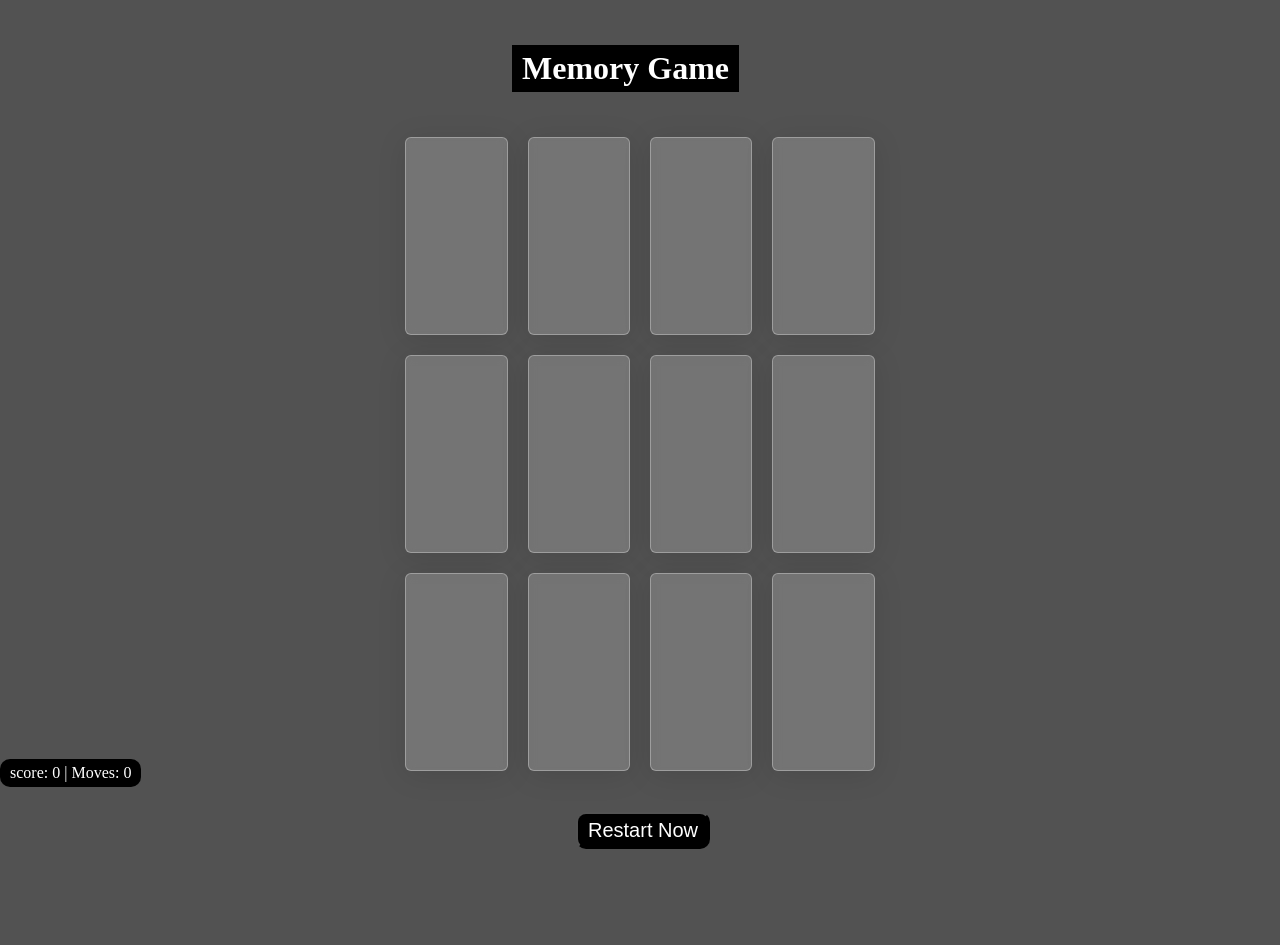
<file: index.html>
<!DOCTYPE html>
<html lang="en">

<head>
    <meta charset="UTF-8">
    <meta name="viewport" content="width=device-width, initial-scale=1.0">
    <title>Memory Game</title>
    <link rel="stylesheet" href="style.css">
</head>

<body>
    <h1>Memory Game</h1>


    <div class="container">
        <div class="card">
            <div class="card-inner apple">
                <div class="card-front"></div>
                <div class="card-back">
                    <img src="images/apple.jpg" alt="">
                </div>
            </div>
        </div>
        <div class="card">
            <div class="card-inner banana">
                <div class="card-front"></div>
                <div class="card-back">
                    <img src="images/banana.jpg" alt="">
                </div>
            </div>
        </div>
        <div class="card">
            <div class="card-inner mango">
                <div class="card-front"></div>
                <div class="card-back">
                    <img src="images/mango.jpg" alt="">
                </div>
            </div>
        </div>
        <div class="card">
            <div class="card-inner orange">
                <div class="card-front"></div>
                <div class="card-back">
                    <img src="images/orange.jpg" alt="">
                </div>
            </div>
        </div>
        <div class="card">
            <div class="card-inner peach">
                <div class="card-front"></div>
                <div class="card-back">
                    <img src="images/peach.jpg" alt="">
                </div>
            </div>
        </div>
        <div class="card">
            <div class="card-inner strawberry">
                <div class="card-front"></div>
                <div class="card-back">
                    <img src="images/strawberry.jpg" alt="">
                </div>
            </div>
        </div>

        <div class="card">
            <div class="card-inner apple">
                <div class="card-front"></div>
                <div class="card-back">
                    <img src="images/apple.jpg" alt="">
                </div>
            </div>
        </div>
        <div class="card">
            <div class="card-inner banana">
                <div class="card-front"></div>
                <div class="card-back">
                    <img src="images/banana.jpg" alt="">
                </div>
            </div>
        </div>
        <div class="card">
            <div class="card-inner mango">
                <div class="card-front"></div>
                <div class="card-back">
                    <img src="images/mango.jpg" alt="">
                </div>
            </div>
        </div>
        <div class="card">
            <div class="card-inner orange">
                <div class="card-front"></div>
                <div class="card-back">
                    <img src="images/orange.jpg" alt="">
                </div>
            </div>
        </div>
        <div class="card">
            <div class="card-inner peach">
                <div class="card-front"></div>
                <div class="card-back">
                    <img src="images/peach.jpg" alt="">
                </div>
            </div>
        </div>
        <div class="card">
            <div class="card-inner strawberry">
                <div class="card-front"></div>
                <div class="card-back">
                    <img src="images/strawberry.jpg" alt="">
                </div>
            </div>
        </div>
    </div>
    <div class="restart"><button id="restart">Restart Now</button>
        <p id="score">score: 0 | Moves: <span id="moves">0</span></p>
    </div>





    <script type="module" src="script.js"></script>
</body>

</html>
</file>
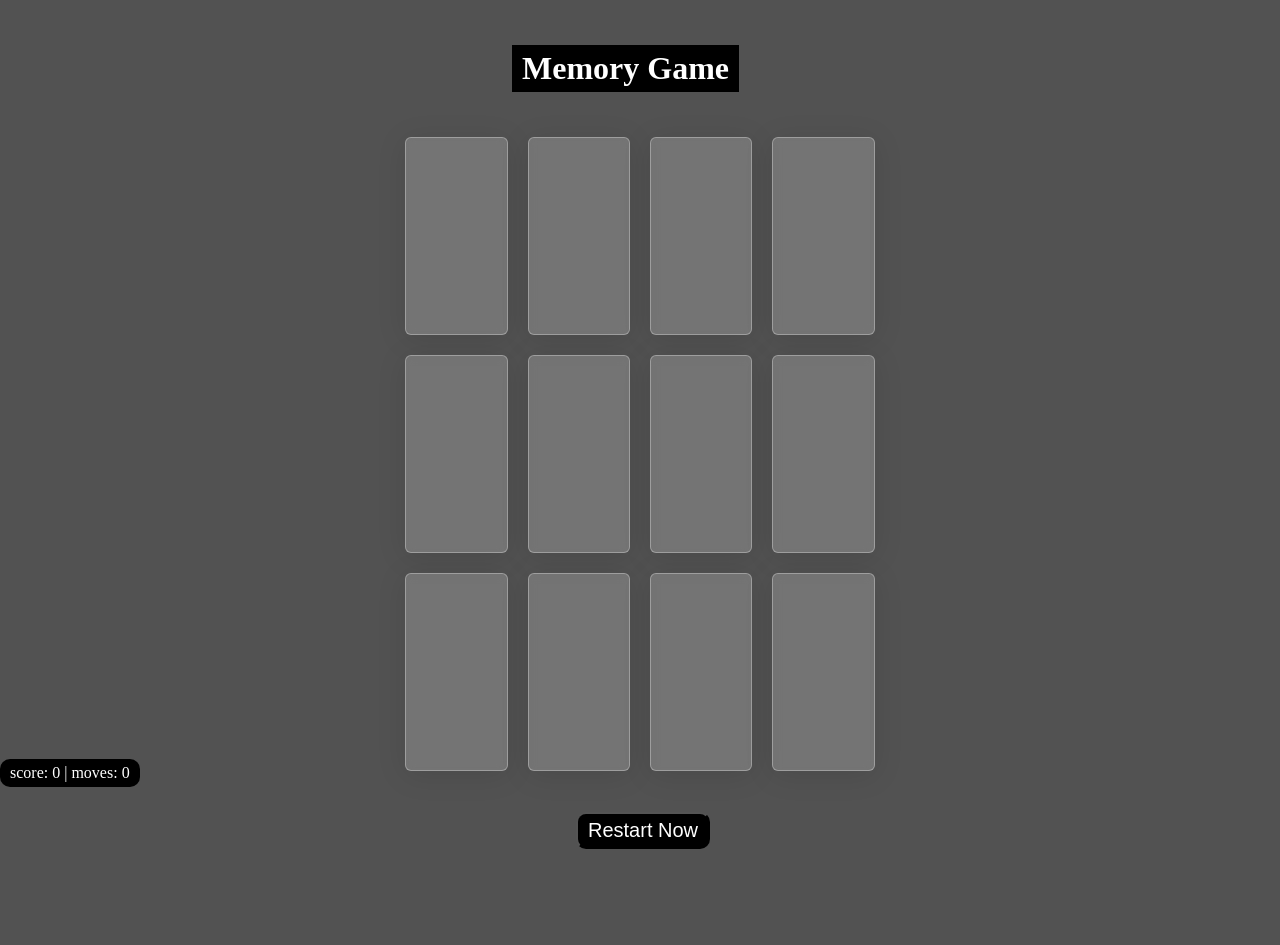
<file: modular_approach/index2.html>
<!DOCTYPE html>
<html lang="en">
<head>
    <meta charset="UTF-8">
    <meta name="viewport" content="width=device-width, initial-scale=1.0">
    <title>Memory Game</title>
    <link rel="stylesheet" href="../style.css">
</head>
<body>

     <h1>Memory Game</h1>
    <div class="container">

    </div>



     <div class="restart"><button id="restart">Restart Now</button>
        <p id="score">score: 0 | Moves: <span id="moves">0</span></p>
    </div>
<script type="module" src="main.js"></script>
</body>
</html>
</file>
<file: style.css>
* {
    margin: 0;
    padding: 0;
    box-sizing: border-box;
}

body {
    background-color: rgba(0, 0, 0, 0.68);
    overflow-x: hidden;
    color: white;
    height: 100vh;
    width: 100vw;
}

h1 {
    margin-top: 5vh;
    margin-left: 40vw;
    margin-bottom: 5vh;
    background-color: black;
    width: fit-content;
    padding: 5px 10px;
}

.container {
    display: flex;
    flex-wrap: wrap;
    align-items: center;
    justify-content: center;
    width: 40vw;
    height: 40vh;
    gap: 20px;
    margin-left: 30vw;
}

.card {
    position: relative;
    height: 22vh;
    width: 8vw;
    perspective: 1000px;
}

.card-inner {
    height: 100%;
    width: 100%;
    position: relative;
    text-align: center;
    transition: transform 0.8s;
    transform-style: preserve-3d;
}

.card-front,
.card-back {
    position: absolute;
    width: 100%;
    height: 100%;
    backface-visibility: hidden;
}

.card-front {
    background: rgba(255, 255, 255, 0.2);
    border-radius: 6px;
    box-shadow: 0 4px 30px rgba(0, 0, 0, 0.1);
    backdrop-filter: blur(5px);
    -webkit-backdrop-filter: blur(5px);
    border: 1px solid rgba(255, 255, 255, 0.3);
}

.card-back {
    transform: rotateY(180deg);

}

.card-back img {
    height: 22vh;
    width: 8vw;
    border: 0.5px solid white;
}

.card.flipped .card-inner {
    transform: rotateY(180deg);
}

.restart button {
    font-size: 20px;
    padding: 5px 10px;
    color: white;
    background-color: black;
    border-radius: 10px;
    position: relative;
    margin-top: 35vh;
    margin-left: 45vw;
}

.restart button:hover {
    font-size: 21px;

}

.restart p {
    color: white;
    background-color: black;
    border-radius: 10px;
    padding: 5px 10px;
    width: fit-content;
    position: relative;
    top: -10vh;
}
</file>
